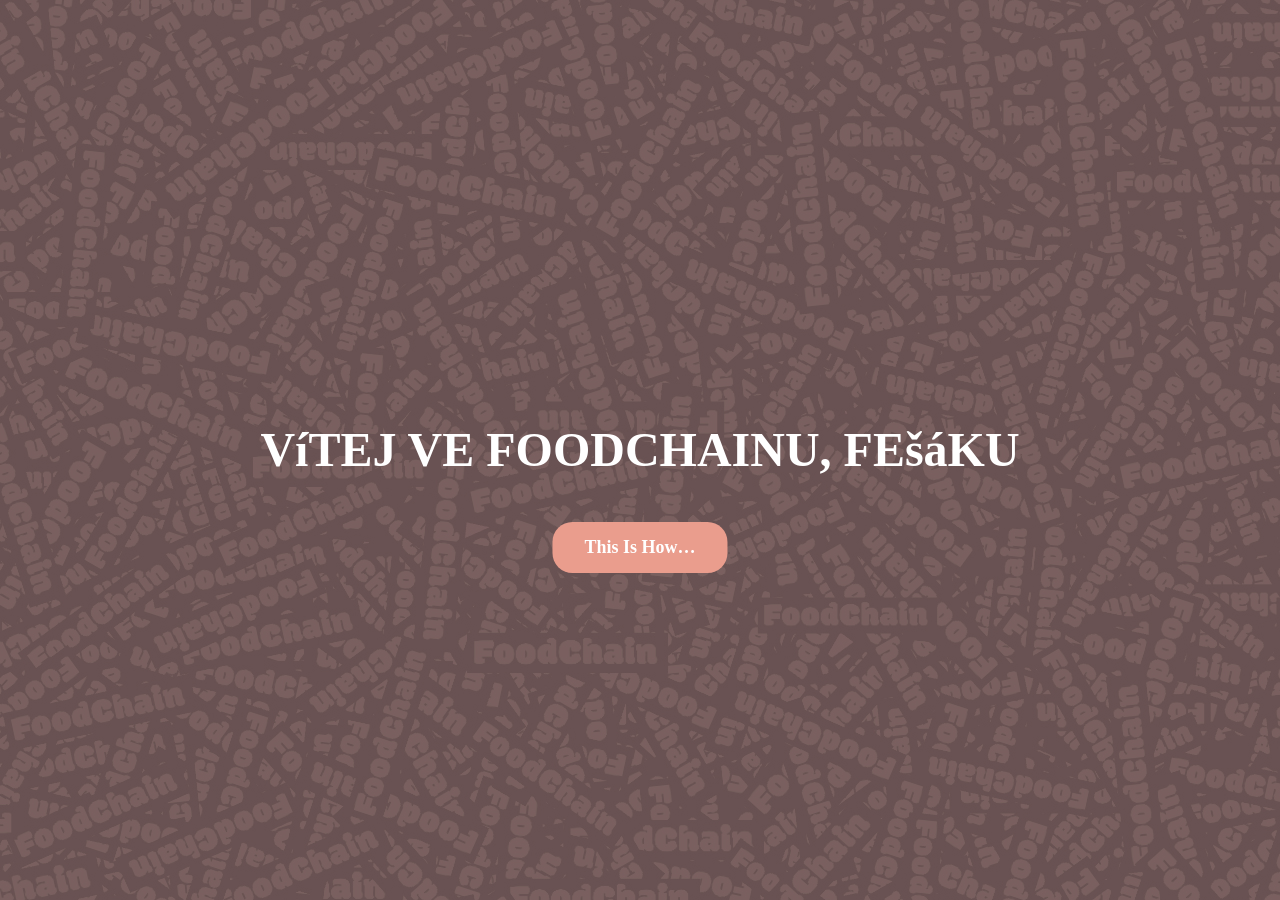
<file: src/main/resources/static/index.html>
<!DOCTYPE HTML>
<html>
<head>
    <title>FOOD CHAIN</title>
    <meta http-equiv="Content-Type" content="text/html; charset=UTF-8"/>
    <link rel="stylesheet" href="style.css">
</head>
<body>
<!--<p><a href="/hello">WELCOME TO FOODCHAIN</a></p>-->
<div class="topic">
    <p id="mainHeader">VíTEJ VE FOODCHAINU, FEšáKU</p>
</div>

<div class="body">
    <form action="config.html" method="GET" id="nameForm">
        <div>
            <button id="mainButton">This Is How…</button>
        </div>
    </form>
</div>

</body>
</html>
</file>
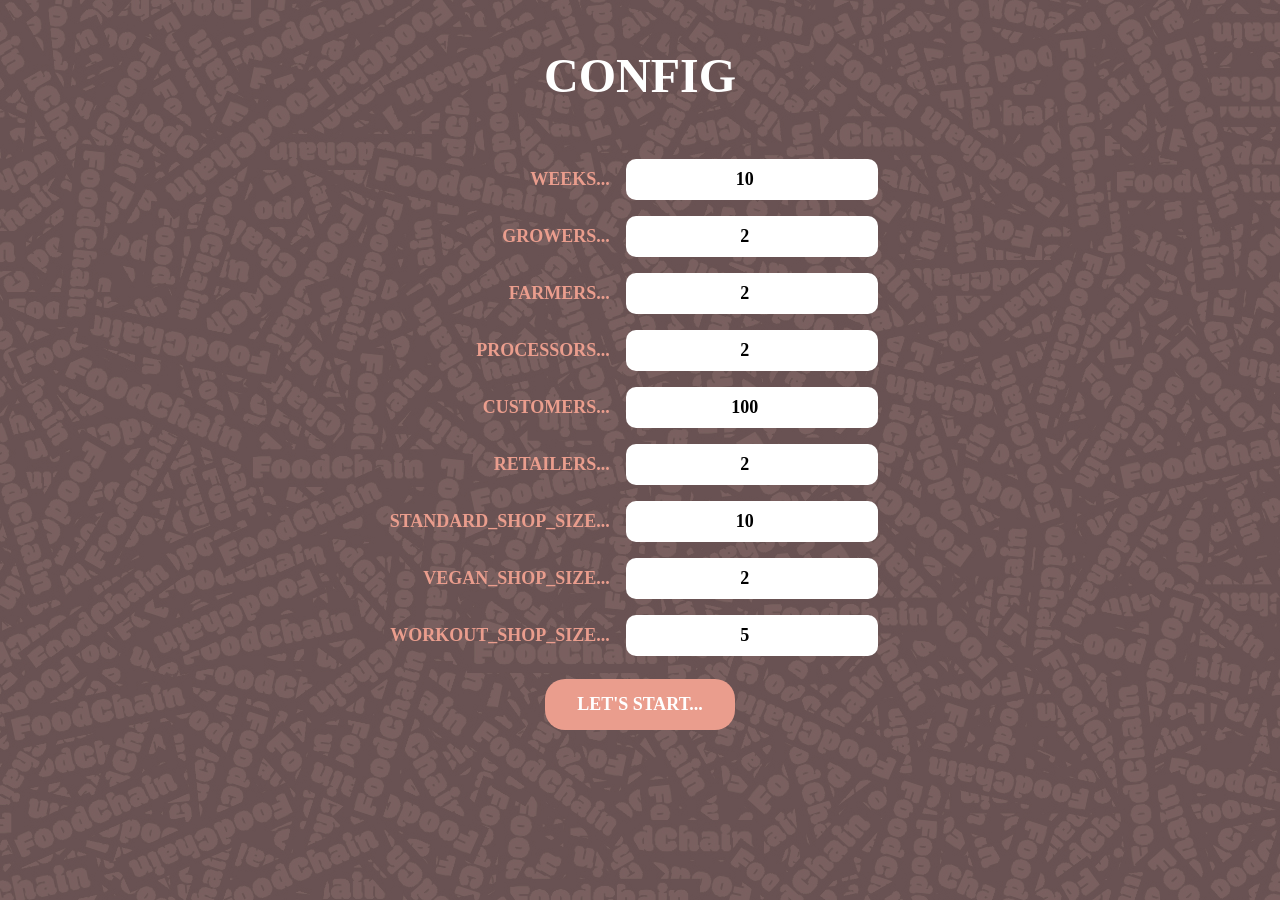
<file: src/main/resources/static/config.html>
<!DOCTYPE html>
<html lang="en">
<head>
    <meta charset="UTF-8">
    <title>Config</title>
    <link rel="stylesheet" href="style.css">
</head>
<body>
<div id="topic">
    <p>CONFIG</p>
</div>

<div class="configForm">
    <form action="/start" method="GET" id="nameForm">
        <div id="inputs">
            <label>WEEKS...
                <input type="number" name="WEEKS" id="WEEKS" size="2" value="10">
            </label>
            <label>GROWERS...
                <input type="number" name="GROWERS" id="GROWERS" size="3" value="2">
            </label>
            <label>FARMERS...
                <input type="number" name="FARMERS" id="FARMERS" size="3" value="2">
            </label>
            <label>PROCESSORS...
                <input type="number" name="PROCESSORS" id="PROCESSORS" size="3" value="2">
            </label>
            <label>CUSTOMERS...
                <input type="number" name="CUSTOMERS" id="CUSTOMERS" size="3" value="100">
            </label>
            <label>RETAILERS...
                <input type="number" name="RETAILERS" id="RETAILERS" size="3" value="2">
            </label>
            <label>STANDARD_SHOP_SIZE...
                <input type="number" name="STANDARD_SHOP_SIZE" id="STANDARD_SHOP_SIZE" size="3" value="10">
            </label>
            <label>VEGAN_SHOP_SIZE...
                <input type="number" name="VEGAN_SHOP_SIZE" id="VEGAN_SHOP_SIZE" size="3" value="2">
            </label>
            <label>WORKOUT_SHOP_SIZE...
                <input type="number" name="WORKOUT_SHOP_SIZE" id="WORKOUT_SHOP_SIZE" size="3" value="5">
            </label>

            <button id="mainButton">LET'S START...</button>
        </div>
    </form>
</div>
</body>
</html>
</file>
<file: src/main/resources/static/style.css>
#mainHeader {
    left: 0;
    line-height: 200px;
    margin-top: -100px;
    position: absolute;
    text-align: center;
    top: 50%;
    width: 100%;
    color: white;
    font-family: "Agency FB";
    font-weight: bold;
    font-size: 3em;
}

body {
    background: linear-gradient(rgba(0, 0, 0, 0.5), rgba(0, 0, 0, 0.5)), url('background.jpg');
}

#mainButton {
    background-color: #ea9d8d;
    padding: 15px 32px;
    border-radius: 20px 20px 20px 20px;
    text-align: center;
    text-decoration: none;
    font-size: 18px;
    color: white;
    border: none;
    font-family: "Agency FB";
    font-weight: bold;
    transition-duration: 0.4s;
    margin: auto;
    position: relative;
    margin-top: 15px;
}

#mainButton:hover {
    background-color: White; /* Green */
    color: #ea9d8d;
}

.body {
    position: absolute;
    top: 60%;
    left: 50%;
    transform: translate(-50%, -50%);
}

#topic{
    text-align: center;
    color: white;
    font-family: "Agency FB";
    font-weight: bold;
    font-size: 3em;
}

.configForm {
    text-align: center;
}

#inputs {
    margin: auto;
    display: inline-block;
}

input {
    display: inline-block;
    padding: 10px 10px;
    margin: 8px 12px;
    border-radius: 10px;
    border: none;
    font-size: 18px;
    font-family: "Agency FB";
    font-weight: bold;
    text-align: center;
    cursor: pointer;

}

label {
    font-size: 18px;
    font-family: "Agency FB";
    font-weight: bold;
    color: #ea9d8d;
    display: inline-block;
    text-align: right;
}

div label {
    display: block;
}


.reportLine{
    border: 1px solid;
    padding: 15px;
    background: #ffffff7a;
    border-radius: 10px;
    font-family: 'Arial';
    margin: 15px;
    font-size: 18px;
}

.reports{
    border-radius: 20px;
    background-color: rgba(255, 211, 211, 0.38);
    padding-top: 10px;
    padding-bottom: 10px;
    margin: 25px;
}

.uuid{
    text-align: center;
    font-family: 'Arial';
    font-size: 20px;
}

#bar{
    list-style-type: none;
    border-radius: 10px;
    margin-left: 20px;
    margin-right: 20px;
    letter-spacing: 1px;
    font-family: 'Agency FB';
    font-weight: bold;
}

#navbar li {
    border-right: 1px solid #bbb;
}

#navbar li:last-child {
    border-right: none;
}

#navbar ul {
    overflow: hidden;
    background-color: #333;
}

#navbar li {
    float: left;
}

#navbar li a {
    display: block;
    color: white;
    text-align: center;
    padding: 14px 16px;
    text-decoration: none;
}

/* Change the link color to #111 (black) on hover */
#navbar li a:hover {
    background-color: #e89999;
    letter-spacing: 3px;
}
</file>
